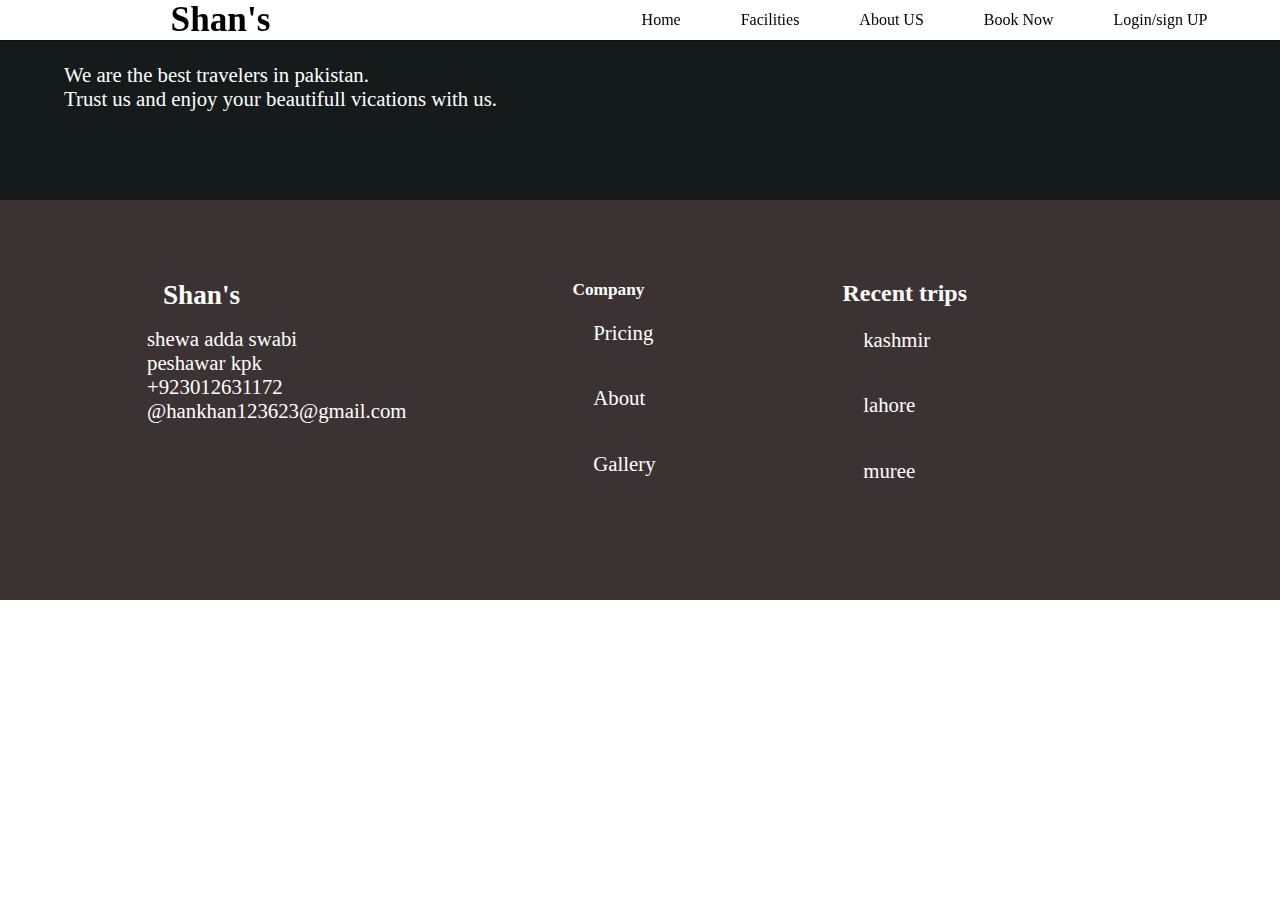
<file: About.html>
<!DOCTYPE html>
<html lang="en">
  <head>
    <meta charset="UTF-8" />
    <meta http-equiv="X-UA-Compatible" content="IE=edge" />
    <meta name="viewport" content="width=device-width, initial-scale=1.0" />
    <title>Document</title>
    <link rel="stylesheet" href="style.css" />
  </head>
  <body>
    <nav id="navbar">
      <h1 class="logo">Shan<span>'s</span></h1>
      <div class="nav-links">
        <ul>
          <li><a href="#home">Home </a></li>
          <li><a href="facilities.html">Facilities </a></li>
          <li><a href="#About"> About US </a></li>
          <li><a href="#Bookus"> Book Now </a></li>
          <li><a href="#"> Login/sign UP </a></li>
        </ul>
      </div>

      <i class="fa-solid fa-bars"></i>
    </nav>

    <section id="About">
      <h1 class="aboutus">#About Us</h1>

      <p>
        We are the best travelers in pakistan. <br />
        Trust us and enjoy your beautifull vications with us.
      </p>
    </section>

    <footer id="footer">
      <div class="company">
        <h4>Shan's</h4>
        <p>
          shewa adda swabi <br />
          peshawar kpk <br />
          +923012631172 <br />
          @hankhan123623@gmail.com
        </p>
      </div>
      <div class="pricing">
        <h5>Company</h5>
        <a href="#">Pricing</a>
        <a href="#">About</a>
        <a href="#">Gallery</a>
      </div>
      <div class="RecentTours">
        <h2>Recent trips</h2>
        <a href="#">kashmir</a>
        <a href="#">lahore</a>
        <a href="#">muree</a>
      </div>
      <div class="social">
        <a
          href="https://web.facebook.com/profile.php?id=100058583021815"
          class="SocialMEdia"
          target="_blank"
        >
          <i class="fa-brands fa-facebook"></i>
        </a>
        <a
          href="https://www.instagram.com/ig_zeeshanop/"
          class="SocialMEdia"
          target="_blank"
        >
          <i class="fa-brands fa-instagram"></i>
        </a>
        <a href="" class="SocialMEdia">
          <i class="fa-brands fa-twiter"></i>
        </a>
        <a href="" class="SocialMEdia">
          <i class="fa-brands fa-whatsapp"></i>
        </a>
      </div>
    </footer>
  </body>
</html>
</file>
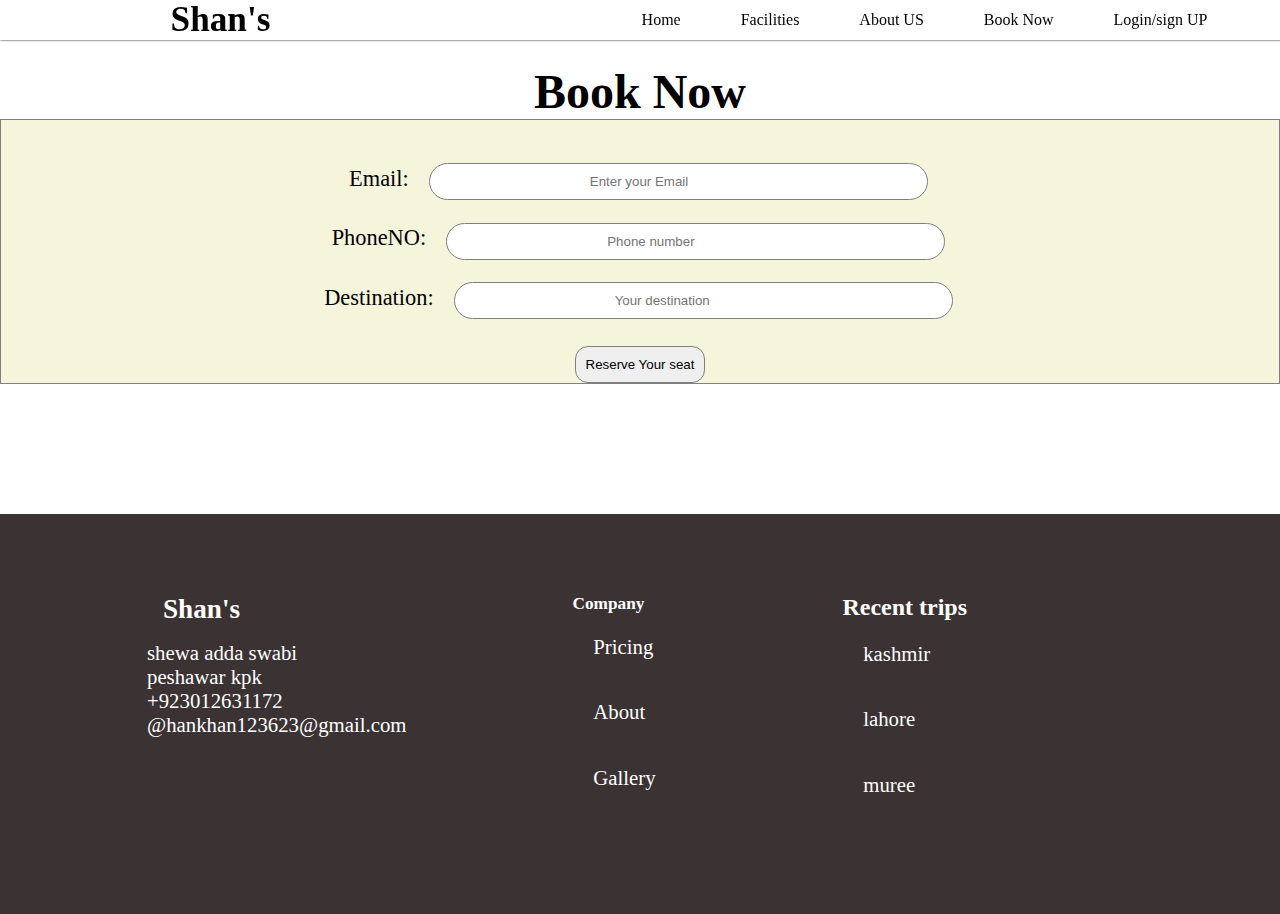
<file: book.html>
<!DOCTYPE html>
<html lang="en">
  <head>
    <meta charset="UTF-8" />
    <meta http-equiv="X-UA-Compatible" content="IE=edge" />
    <meta name="viewport" content="width=device-width, initial-scale=1.0" />
    <title>Document</title>
    <link rel="stylesheet" href="style.css" />
  </head>
  <body>
    <nav id="navbar">
      <h1 class="logo">Shan<span>'s</span></h1>
      <div class="nav-links">
        <ul>
          <li><a href="#home">Home </a></li>
          <li><a href="facilities.html">Facilities </a></li>
          <li><a href="#About"> About US </a></li>
          <li><a href="#Bookus"> Book Now </a></li>
          <li><a href="#"> Login/sign UP </a></li>
        </ul>
      </div>

      <i class="fa-solid fa-bars"></i>
    </nav>

    <section id="Bookus">
        <h1 class="book">Book Now</h1>
        <div class="form">
          <div class="formElement">
            Email: &nbsp;
            <input type="email" name="" id="" placeholder="Enter your Email" />
          </div>
          <div class="formElement">
            PhoneNO:&nbsp;&nbsp;
            <input type="number" name="" id="" placeholder="Phone number" />
          </div>
          <div class="formElement">
            Destination: &nbsp;
            <input type="text" name="" id="" placeholder="Your destination" />
          </div>
            <button>Reserve Your seat</button>
      </section>
    <footer id="footer">
      <div class="company">
        <h4>Shan's</h4>
        <p>
          shewa adda swabi <br />
          peshawar kpk <br />
          +923012631172 <br />
          @hankhan123623@gmail.com
        </p>
      </div>
      <div class="pricing">
        <h5>Company</h5>
        <a href="#">Pricing</a>
        <a href="#">About</a>
        <a href="#">Gallery</a>
      </div>
      <div class="RecentTours">
        <h2>Recent trips</h2>
        <a href="#">kashmir</a>
        <a href="#">lahore</a>
        <a href="#">muree</a>
      </div>
      <div class="social">
        <a
          href="https://web.facebook.com/profile.php?id=100058583021815"
          class="SocialMEdia"
          target="_blank"
        >
          <i class="fa-brands fa-facebook"></i>
        </a>
        <a
          href="https://www.instagram.com/ig_zeeshanop/"
          class="SocialMEdia"
          target="_blank"
        >
          <i class="fa-brands fa-instagram"></i>
        </a>
        <a href="" class="SocialMEdia">
          <i class="fa-brands fa-twiter"></i>
        </a>
        <a href="" class="SocialMEdia">
          <i class="fa-brands fa-whatsapp"></i>
        </a>
      </div>
    </footer>
  </body>
</html>
</file>
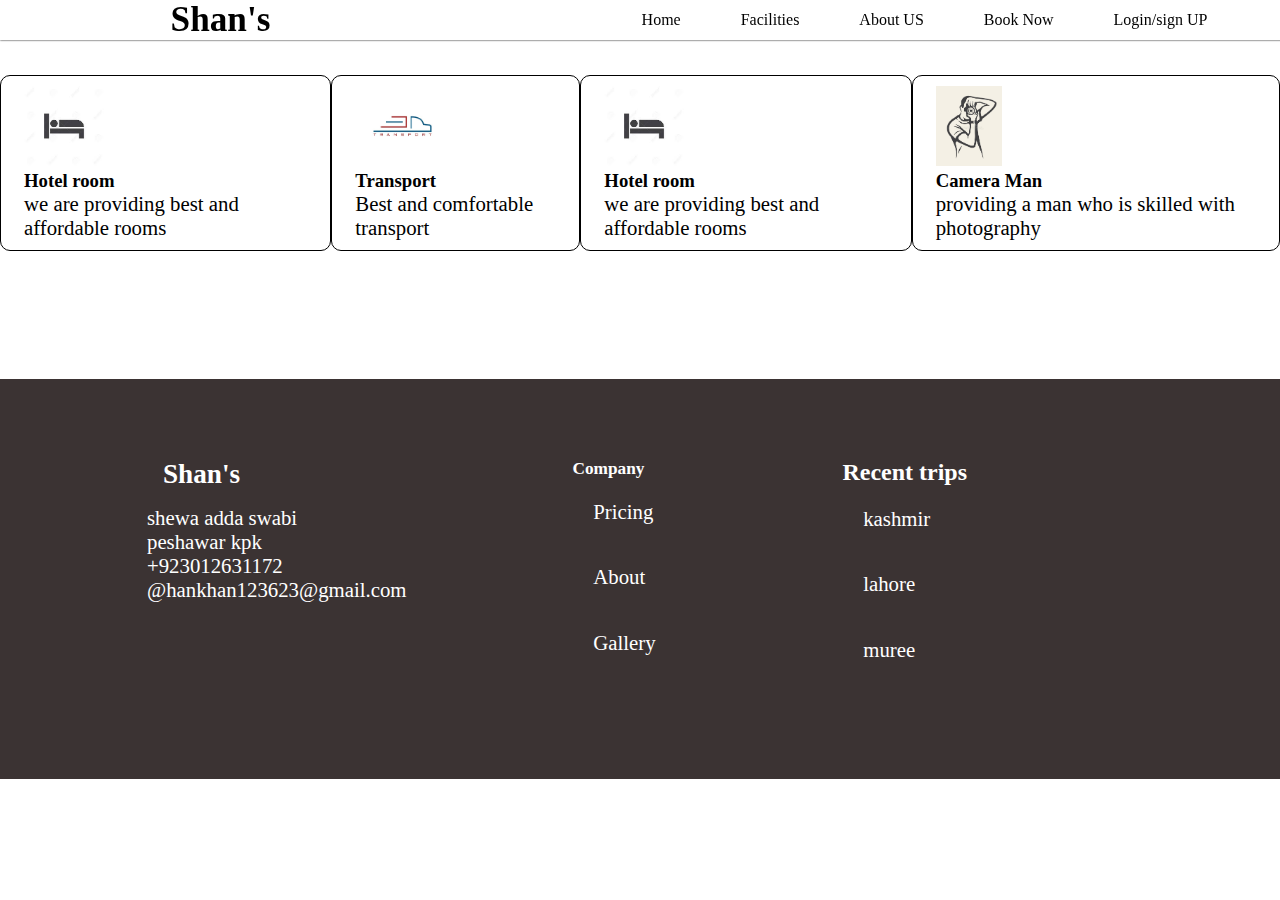
<file: facilities.html>
<!DOCTYPE html>
<html lang="en">
  <head>
    <meta charset="UTF-8" />
    <meta http-equiv="X-UA-Compatible" content="IE=edge" />
    <meta name="viewport" content="width=device-width, initial-scale=1.0" />
    <title>Document</title>
    <link rel="stylesheet" href="style.css" />
  </head>
  <body>
    <nav id="navbar">
      <h1 class="logo">Shan<span>'s</span></h1>
      <div class="nav-links">
        <ul>
          <li><a href="#home">Home </a></li>
          <li><a href="facilities.html">Facilities </a></li>
          <li><a href="#About"> About US </a></li>
          <li><a href="#Bookus"> Book Now </a></li>
          <li><a href="#"> Login/sign UP </a></li>
        </ul>
      </div>

      <i class="fa-solid fa-bars"></i>
    </nav>

    <section id="facilities">
      <h1 class="ourFacilities">Facilities</h1>
      <div class="mainbox">
        <div class="box">
          <img src="images/facilities.3.jpg" alt="" />
          <h3 class="box1">Hotel room</h3>
          <p>we are providing best and affordable rooms</p>
        </div>
        <div class="box">
          <img src="images/facilities.2.jpg" alt="" />
          <h3 class="box1">Transport</h3>
          <p>Best and comfortable transport</p>
        </div>
        <div class="box">
          <img src="images/facilities.3.jpg" alt="" />
          <h3 class="box1">Hotel room</h3>
          <p>we are providing best and affordable rooms</p>
        </div>
        <div class="box">
          <img src="images/facilities.4.jpg" alt="" />
          <h3 class="box1">Camera Man</h3>
          <p>providing a man who is skilled with photography</p>
        </div>
      </div>
    </section>
    <footer id="footer">
      <div class="company">
        <h4>Shan's</h4>
        <p>
          shewa adda swabi <br />
          peshawar kpk <br />
          +923012631172 <br />
          @hankhan123623@gmail.com
        </p>
      </div>
      <div class="pricing">
        <h5>Company</h5>
        <a href="#">Pricing</a>
        <a href="#">About</a>
        <a href="#">Gallery</a>
      </div>
      <div class="RecentTours">
        <h2>Recent trips</h2>
        <a href="#">kashmir</a>
        <a href="#">lahore</a>
        <a href="#">muree</a>
      </div>
      <div class="social">
        <a
          href="https://web.facebook.com/profile.php?id=100058583021815"
          class="SocialMEdia"
          target="_blank"
        >
          <i class="fa-brands fa-facebook"></i>
        </a>
        <a
          href="https://www.instagram.com/ig_zeeshanop/"
          class="SocialMEdia"
          target="_blank"
        >
          <i class="fa-brands fa-instagram"></i>
        </a>
        <a href="" class="SocialMEdia">
          <i class="fa-brands fa-twiter"></i>
        </a>
        <a href="" class="SocialMEdia">
          <i class="fa-brands fa-whatsapp"></i>
        </a>
      </div>
    </footer>
  </body>
</html>
</file>
<file: style.css>
* {
  margin: 0;
  padding: 0;
}
html {
  scroll-behavior: smooth;
}
#navbar {
  display: flex;
  justify-content: space-around;
  align-items: center;
  box-shadow: 0px 0px 2px 0px black;
  position: fixed;
  top: 0;
  width: 110%;
  background-color: white;
}

.logo {
  color: black;
  font-size: 2.2rem;
}
ul {
  display: flex;
  justify-content: center;
  align-items: center;
}
li {
  list-style: none;
  color: black;
}

li a {
  text-decoration: none;
  padding: 11px 30px;
  transition: 0.5s;
  color: black;
  font-size: 1rem;
}
li a:hover {
  background-color: gray;
  text-decoration: none;
  color: white;
  border-radius: 12px;
}
#home {
  color: rgb(0, 0, 0);
  font-size: 2rem;
  display: flex;
  justify-content: center;
  height: 850px;
}

#home::before {
  content: "";
  background-image: url("images/img\ \(3\).jpg");
  position: absolute;
  width: 100%;
  height: 90%;
  background-position: center;
  background-repeat: no-repeat;
  background-size: cover;
  z-index: -1;
}
.container {
  animation: slideRight 4s forwards;
  transition: all 2s ease-in-out;
}

@keyframes slideRight {
  0% {
    transform: translateX(100%);
    opacity: 0;
  }
  100% {
    transform: translateX(0%);
    opacity: 100%;
  }
}
.maintext {
  display: flex;
  justify-content: flex-start;
  align-items: center;
  padding-top: 14rem;
  color: white;
}
.btn {
  border: 1px solid white;
  border-radius: 10px;
  padding: 8px 25px;
  display: flex;
  justify-content: flex-start;
  align-items: center;
  background-color: transparent;
  color: white;
}
.btn:hover {
  background-color: gray;
  color: white;
  transition-property: all;
  transition-duration: 0.5s;
}
.button {
  padding-left: 12rem;
  padding-top: 2rem;
}
h1 {
  color: black;
}
#facilities {
  height: 379px;
  color: black;
}
.mainbox {
  display: flex;
  justify-content: center;
  align-items: center;
  padding-top: 2rem;
  color: black;
}
.box p {
  color: black;
  padding-left: 0;
  padding-top: 0;
}

.ourFacilities {
  text-align: center;
  font-size: 2.3rem;
  text-decoration: underline;
  color: black;
}
.box {
  border: 1px solid black;
  border-radius: 10px;
  padding: 10px 23px;
}
.box img {
  height: 80px;
  background-color: none;
}
#About {
  height: 200px;
  background-color: rgb(21, 27, 27);
}
.aboutus {
  color: white;
  font-size: 2.5rem;
  padding-left: 2rem;
}

p {
  color: white;
  padding-left: 2rem;
  padding-top: 2rem;
  font-size: 1.3rem;
}
#Bookus {
  padding-top: 4rem;
  height: 450px;
}
.book {
  font-size: 3rem;
  text-align: center;
}
.form {
  text-align: center;
  padding-top: 2rem;
  display: flex;
  flex-direction: column;
  align-items: center;
  border: 1px solid gray;
  background-color: beige;
}
.formElement {
  font-size: 1.4rem;
}
input {
  margin: 0.7rem 0.2rem;
  border: none;
  border-radius: 23px;
  border: 1px solid gray;
  padding: 10px 10rem;
}
button {
  margin-top: 1rem;
  padding: 10px;
  border: none;
  border-radius: 13px;
  border: 1px solid gray;
  cursor: pointer;
  transition: 1s;
}
button:hover {
  background-color: gray;
  color: white;
}
#footer {
  color: white;
  height: 400px;
  background-color: rgb(59, 51, 51);
  display: flex;
  justify-content: space-around;
}

.company {
  display: flex;
  flex-direction: column;
}
h4 {
  font-size: 1.7rem;
  padding-left: 5rem;

  padding-top: 5rem;
}
p {
  padding-left: 4rem;
  padding-top: 1rem;
}
.pricing {
  color: white;
  padding-top: 5rem;
  font-size: 1.3rem;
  cursor: pointer;
}
a {
  color: white;
  list-style: none;
  padding: 1rem 0;
  font-size: 1.3rem;
  cursor: pointer;
  display: flex;
  flex-direction: column;
}
.RecentTours {
  display: flex;
  flex-direction: column;
  padding-top: 5rem;
}
h4 {
}
a {
  text-decoration: none;
  color: white;
  padding: 1.3rem;
}
a:hover {
  text-decoration: underline;
}
.social {
  display: flex;
  padding-top: 20rem;
}
.SocialMEdia {
  font-size: 1.7rem;
  padding: 4px 8px;
}
.fa-solid {
  font-size: 1.6rem;
  display: flex;
  justify-content: center;
  align-items: center;
  display: none;
}
/* Responsiveness */
@media (max-width: 776px) {
  li a {
    padding: 8px 9px;
  }
}
@media (max-width: 764px) {
  .fa-solid {
    display: block;
    cursor: pointer;
  }
  .nav-links {
    position: fixed;
    top: 5%;
    right: 0;
    left: 0;
    bottom: 0;
    transform: translateX(100%);
    transition: 0.5s all ease-in-out;
  }
  .nav-links.showNav {
    transform: translateX(0%);
  }
  .nav-links.hideNav {
    transform: translateX(100%);
  }
  .nav-links ul {
    display: flex;
    flex-direction: column;
    /* width: 100%; */
    background-color: white;
  }
  .nav-links ul li {
    /* color: black; */
    text-align: center;
    font-size: 1rem;
    padding: 10px 0px;
  }
  .nav-links ul li a {
    color: black;
  }
  #home {
    height: 650px;
  }
  #facilities {
    height: 850px;
  }
  .mainbox {
    display: flex;
    flex-direction: column;
  }
  .box {
    margin-top: 2rem;
    display: flex;
    flex-direction: column;
    justify-content: center;
    align-items: center;
    border: none;
  }
}
@media (max-width: 757px) {
  #home {
    height: 820px;
  }
  #About {
    width: 100%;
  }
}
@media (max-width: 631px) {
  #home {
  }
  #home::before {
    content: "";

    position: absolute;
    width: 107%;
    height: 90%;
    background-position: center;
    background-repeat: no-repeat;
    background-size: cover;
    z-index: -1;
  }
  #navbar {
    width: 102%;
  }
  #About {
    width: 104%;
  }
  #footer {
    width: 104%;
  }
}
@media (max-width: 606px) {
  #home::before {
    content: "";

    position: absolute;
    width: 116%;
    height: 90%;
    background-position: center;
    background-repeat: no-repeat;
    background-size: cover;
    z-index: -1;
  }
  #navbar {
    width: 108%;
    overflow: hidden;
  }
  #About {
    width: 108%;
  }
  #Bookus {
    width: 108%;
  }
  #footer {
    width: 108%;
    display: flex;
    justify-content: center;
    align-items: center;
    flex-direction: column;
    height: 1200px;
  }
  .social {
    padding-top: 60px;
  }
  input {
    margin: 0.7rem 0.2rem;
    padding: 6px 7rem;
  }
}
@media (max-width: 505px) {
  #home::before {
    content: "";

    position: absolute;
    width: 120%;
    height: 90%;
    background-position: center;
    background-repeat: no-repeat;
    background-size: cover;
    z-index: -1;
  }
  #navbar {
    width: 110%;
    overflow: hidden;
  }
  input {
    margin: 0.7rem 0.2rem;

    padding: 6px 2rem;
  }
}
@media (max-width: 440px) {
  #home::before {
    content: "";

    position: absolute;
    width: 123%;
    height: 90%;
    background-position: center;
    background-repeat: no-repeat;
    background-size: cover;
    z-index: -1;
  }
  #navbar {
    width: 110%;
    overflow: hidden;
  }
  #facilities {
    height: 1000px;
  }
}
@media (max-width: 376px) {
  #home::before {
    content: "";

    position: absolute;
    width: 150%;
    height: 90%;
    background-position: center;
    background-repeat: no-repeat;
    background-size: cover;
    z-index: -1;
  }
  #navbar {
    width: 123%;
    overflow: hidden;
  }
  #facilities {
    height: 100px;
  }
  #About {
    width: 123%;
  }
  #Bookus {
    width: 123%;
  }
  input {
    margin: 0.7rem 0.2rem;
    padding: 6px 3rem;
  }
  #footer {
    width: 123%;
  }
}
</file>
